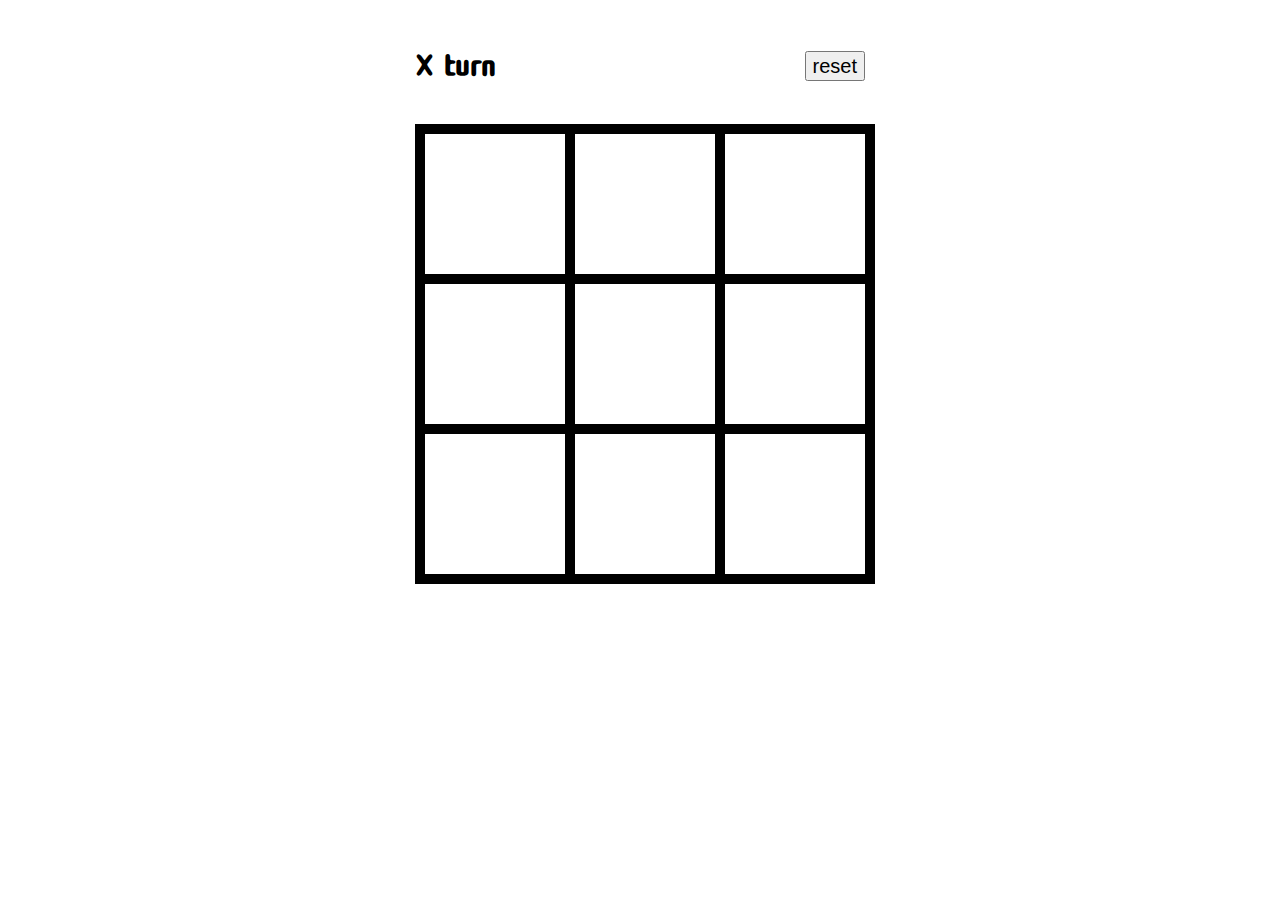
<file: js/tic-tac-toe/index.html>
<!DOCTYPE html>
<html lang="en">
  <head>
    <meta charset="UTF-8" />
    <meta name="viewport" content="width=device-width, initial-scale=1.0" />
    <meta http-equiv="X-UA-Compatible" content="ie=edge" />
    <title>Tic-Tac-Toe</title>
    <link
      href="https://fonts.googleapis.com/css?family=Cute+Font&display=swap"
      rel="stylesheet"
    />
    <link rel="stylesheet" href="./style.css" />
  </head>
  <body>
    <section class="wrapper">
      <div class="action-wrapper">
        <h1 class="turn">X turn</h1>
        <button class="reset">reset</button>
      </div>
      <div class="board">
        <div class="tile"></div>
        <div class="tile"></div>
        <div class="tile"></div>
        <div class="tile"></div>
        <div class="tile"></div>
        <div class="tile"></div>
        <div class="tile"></div>
        <div class="tile"></div>
        <div class="tile"></div>
      </div>
    </section>
    <script src="./index.js"></script>
  </body>
</html>
</file>
<file: js/tic-tac-toe/style.css>
body {
  font-family: "Cute Font", cursive;
}

.wrapper {
  width: 450px;
  margin: auto;
}

.action-wrapper {
  display: flex;
  justify-content: space-between;
  align-items: center;
}

.reset {
  height: 30px;
  font-size: 20px;
}

.turn {
  font-size: 45px;
  text-align: center;
}

.board {
  display: flex;
  flex-wrap: wrap;
  width: 450px;
  border: 5px solid black;
}

.tile {
  box-sizing: border-box;
  border: 5px solid black;
  width: 150px;
  height: 150px;
  display: flex;
  justify-content: center;
  align-items: center;
}

.tile-x:before {
  font-size: 200px;
  content: "X";
  line-height: 1;
  color: crimson;
}

.tile-o:before {
  font-size: 200px;
  content: "O";
  line-height: 1;
  color: teal;
}
</file>
